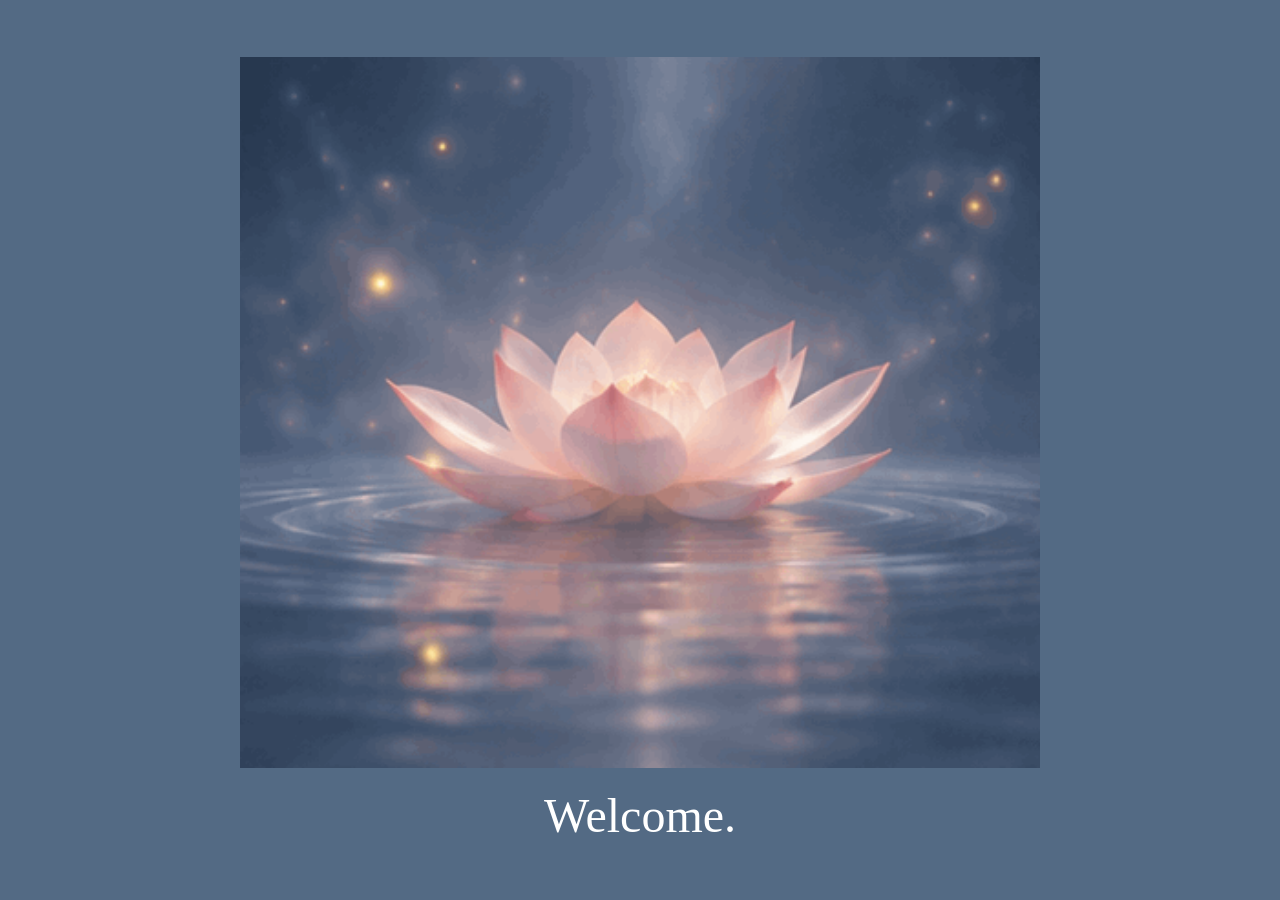
<file: A2/A2/index.html>
<!DOCTYPE html>
<html lang="en-us">

<head>
    <meta charset="UTF-8">
    <meta name="viewport" content="width=device-width, initial-scale=1.0">
    <title>Assignment 2  </title>
    <link rel="stylesheet" href="style.css">
    <link rel="preconnect" href="https://fonts.googleapis.com">
<link rel="preconnect" href="https://fonts.gstatic.com" crossorigin>
<link href="https://fonts.googleapis.com/css2?family=Basic&family=Englebert&family=Redaction+50:ital,wght@0,400;0,700;1,400&display=swap" rel="stylesheet">
</head>

<body>
    <main>
            <!--First screen-->
            <section id="welcome">
                <img src="assets/images/lotus_ChatGPT.gif"
                width="800"
                alt="Lotus flower">

                <h1>Welcome.</h1>
            </section>

            <!--Second screen-->
            <section id="question" class="hidden">
                <h2>What brings you here?</h2>

                <section class="paths">

                    <a href="faith.html" class="path">
                    <h2>Faith</h2>
                    <p>To believe, to pray, to surrender.</p>
                </a>

                <a href="wisdom.html" class="path">
                    <h2>Wisdom</h2>
                    <p>To question, to understand, to reflect.</p>
                </a>

                <a href="letgo.html" class="path">
                    <h2>Letting Go</h2>
                    <p>To recognize, to release, to be free.</p>
                </a>

            </section>

   
    </main>    


<script>
    // Find the two sections
    const welcome = document.getElementById("welcome");
    const question = document.getElementById("question");

    // When the visitor clicks the welcome screen
    welcome.addEventListener("click", function() {

        // Hide the first screen
        welcome.classList.add("hidden");

        // Show the second screen
        question.classList.remove("hidden");

    });
</script>
</body>
</html>

</body>

</html>
</file>
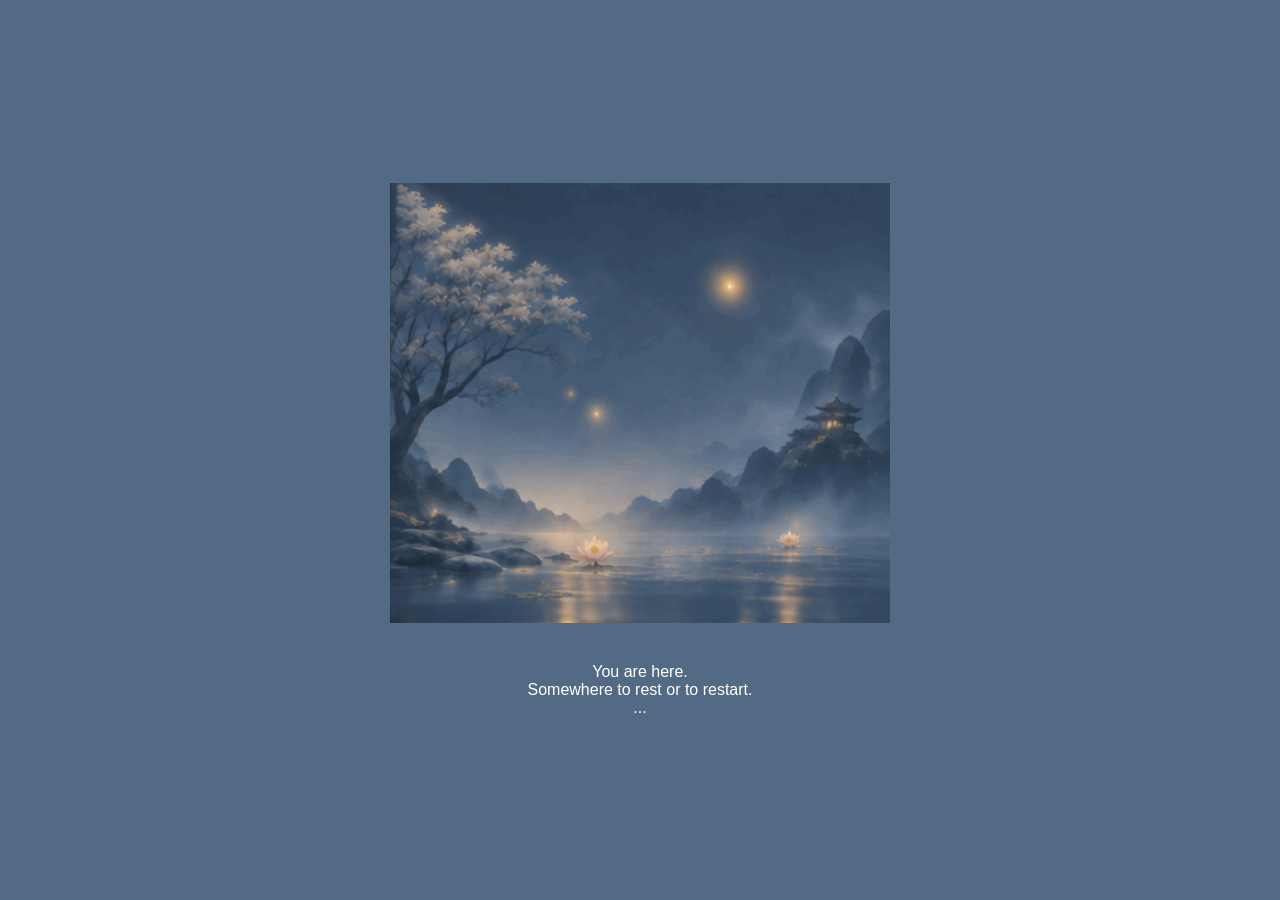
<file: A2/A2/ending.html>
<!DOCTYPE html>
<html lang="en-us">

<head>
    <meta charset="UTF-8">
    <meta name="viewport" content="width=device-width, initial-scale=1.0">

    <title>Inner Peace - The Way to Stillness</title>

    <link rel="stylesheet" href="style.css">

    <!-- Google Fonts -->
    <link rel="preconnect" href="https://fonts.googleapis.com">
    <link rel="preconnect" href="https://fonts.gstatic.com" crossorigin>
    <link href="https://fonts.googleapis.com/css2?family=Basic&family=Englebert&family=Redaction+50:ital,wght@0,400;0,700;1,400&display=swap" rel="stylesheet">
</head>

<body>

    <main>

        <section id="inner-peace">

            <img src="assets/images/ending_ChatGPT.gif"
                alt="A peaceful landscape with mountains, a lake, and lotus flowers"
                width="500"
                class="ending-image">

            <p>You are here.</p>
            <p>Somewhere to rest or to restart.</p>
            <p>...</p>


        </section>

    </main>

</body>
</html>
</file>
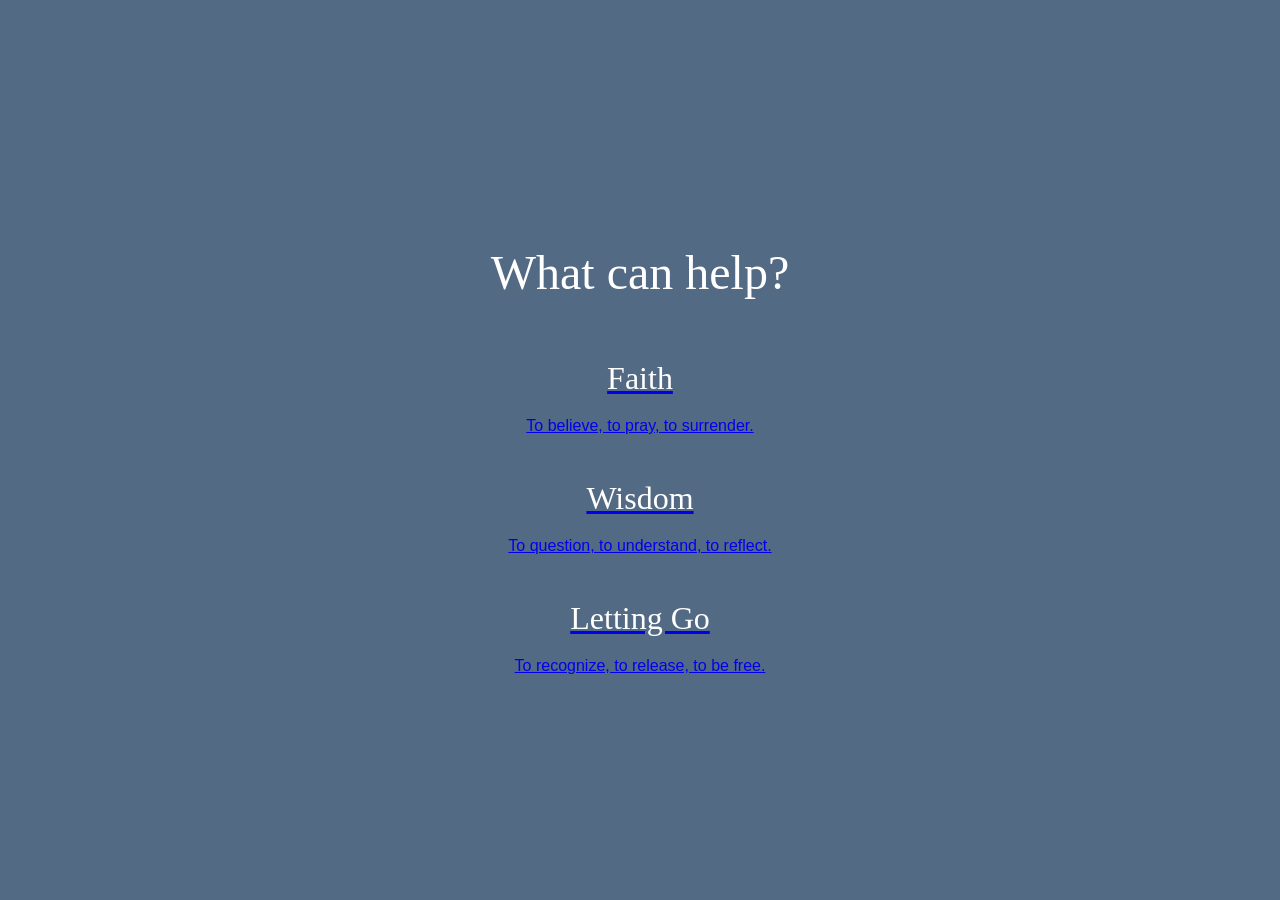
<file: A2/A2/paths.html>
<!DOCTYPE html>
<html lang="en-us">

<head>
    <meta charset="UTF-8">
    <meta name="viewport" content="width=device-width, initial-scale=1.0">

    <title>The Paths</title>

    <!-- Connect to the CSS file -->
    <link rel="stylesheet" href="style.css">

    <!-- Google Fonts -->
    <link rel="preconnect" href="https://fonts.googleapis.com">
    <link rel="preconnect" href="https://fonts.gstatic.com" crossorigin>
    <link href="https://fonts.googleapis.com/css2?family=Basic&family=Englebert&family=Redaction+50:ital,wght@0,400;0,700;1,400&display=swap" rel="stylesheet">

</head>

<body>

    <main>

        <h1>What can help?</h1>

        <section class="paths">

             <a href="faith.html" class="path">
                <h2>Faith</h2>
                <p>To believe, to pray, to surrender.</p>
            </a>

            <a href="wisdom.html" class="path">
                <h2>Wisdom</h2>
                <p>To question, to understand, to reflect.</p>
            </a>

            <a href="letgo.html" class="path">
                <h2>Letting Go</h2>
            <p>To recognize, to release, to be free.</p>
    </a>

</section>

    </main>

</body>
</html>
</file>
<file: A2/A2/style.css>
/* 1. Basic settings */
* {
    box-sizing: border-box;
    margin: 0;
    padding: 0;
}

/* 2. Page background */
body {
    background-color: #536a84;
    font-family: Arial, Helvetica, sans-serif;
    color: white;
}

/* 3. Main layout */
main {
    display: flex;
    flex-direction: column;
    align-items: center;
    justify-content: center;
    text-align: center;
    min-height: 100vh;
    padding: 30px;
}

/* 4. Lotus image */
img {
    display: block;
    max-width: 100%;
    height: auto;
    margin: 0 auto;
}

/* 5. Welcome title */
h1 {
    font-family: "Redaction 50", serif;
    font-weight: 400;
    font-style: normal;
    font-size: 3rem;
    margin-top: 20px;
    color: white;
}

/* 6. Question title */
h2 {
    font-family: "Redaction 50", serif;
    font-weight: 400;
    font-style: normal;
    font-size: 2rem;
    margin-bottom: 30px;
    color: white;
}

/* 7. Hide elements */
.hidden {
    display: none;
}

/* 8. Welcome section */
#welcome {
    cursor: pointer;
}

/* 9. Choices layout */
.choices {
    display: flex;
    flex-direction: column;
    align-items: center;
    gap: 15px;
    margin-top: 20px;
}

/* 10. Choice buttons */
button {
    border: none;
    background: transparent;
    color: white;
    font-family: Arial, Helvetica, sans-serif;
    font-size: 1.2rem;
    cursor: pointer;
}

/* 11. Button hover effect */
button:hover {
    opacity: 0.6;
}

/* Space between the three paths */
.paths {
    display: flex;
    flex-direction: column;
    gap: 45px;
}

/* Space between title and description */
.path h2 {
    margin-bottom: 20px;
}

main > h1 {
    margin-bottom: 60px;
}

.ending-image {
    margin-bottom: 40px;
}
</file>
